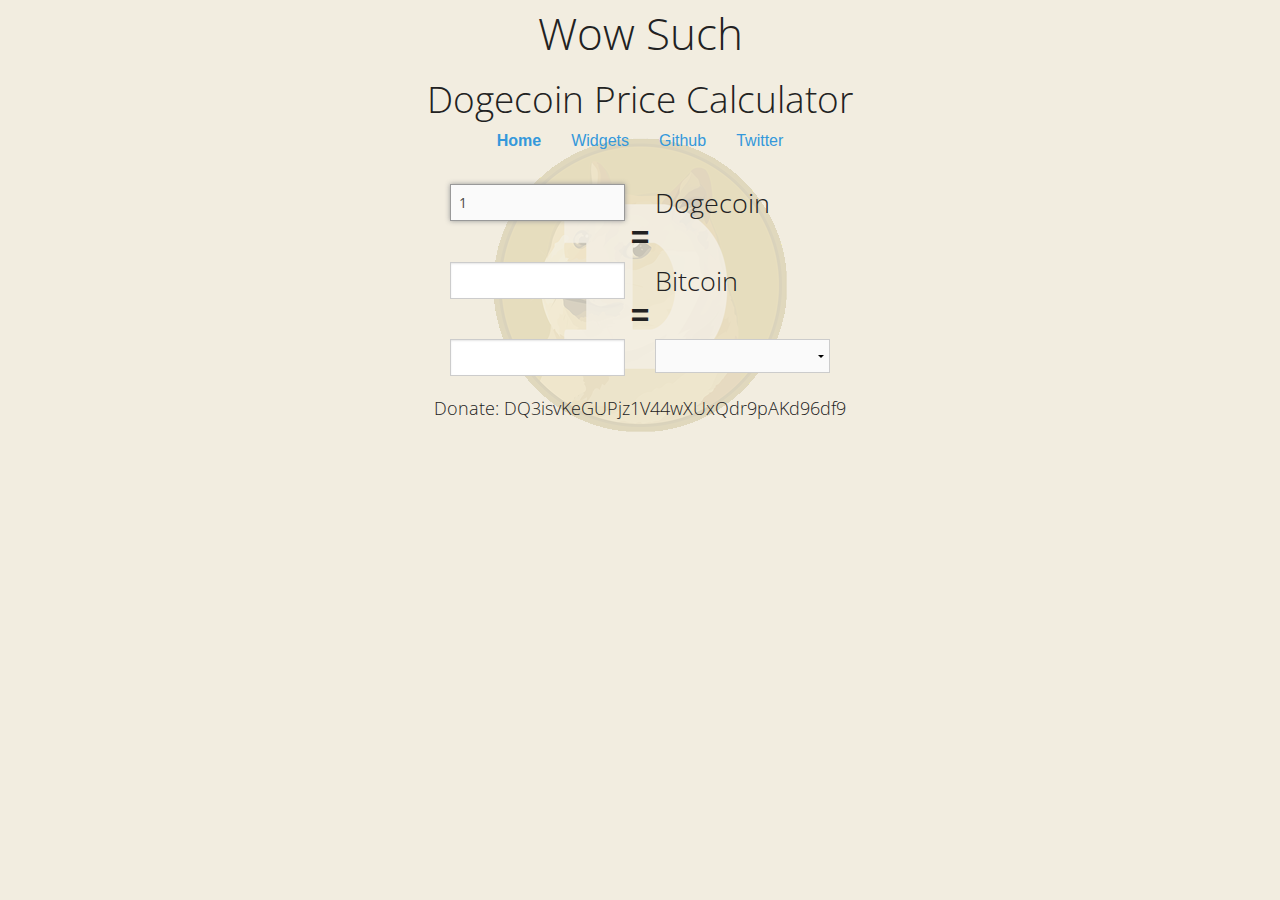
<file: index.html>
<!DOCTYPE html>
<html lang="en" ng-app="wowSuch" ng-controller="dogeController" ng-cloak>

<head>
  <meta charset="utf-8">
  <meta name="viewport" content="width=device-width, initial-scale=1">
  <meta http-equiv="X-UA-Compatible" content="IE=edge">
  <link rel="canonical" href="http://wowsuch.io" />
  <link rel="stylesheet" href="0f222c46.doge.min.css"/>
  <script src="87aed358.doge.min.js"></script>
  <title ng-if="singleDogecoinPriceInBTC" ng-bind="singleDogecoinPriceInBTC + ' - Dogecoin Price Calculator - Wow Such'">Dogecoin Price Calculator - Compare Dogecoin value to Bitcoin and USD - Wow Such</title>
  <meta name="description" content="Live Dogecoin price calculator. Compare Dogecoin value to Bitcoin and USD in real time. Get the Dogecoin exchange rate instantly. DOGE/BTC/USD market.">
</head>

<body>

  <div class="row">
    <div class="so-centered small-12 small-centered columns">
      <h1>Wow Such</h1>
      <h2>Dogecoin Price Calculator</h2>
    </div>
  </div>

  <div class="row">
    <div class="so-centered small-12 columns small-centered">
      <a class="nav-item on" href="http://wowsuch.io">Home</a>
      <a class="nav-item" href="http://wowsuch.io/widgets">Widgets</a>
      <a class="nav-item" href="https://github.com/swirlycheetah/wowsuch" target="_blank">Github</a>
      <a class="nav-item" href="https://twitter.com/swirlycheetah" target="_blank">Twitter</a>
    </div>
  </div>

  <div class="row very-row">

    <div class="small-6 columns">
      <h3><input class="much-input" ng-model="numberOfDogecoinInput" ng-change="amendDogecoinInput(numberOfDogecoinInput)" type="tel" placeholder="DOGE" autofocus /></h3>
    </div>

    <div class="small-6 columns">
      <h3>Dogecoin</h3>
    </div>

  </div>

  <div class="row">
    <div class="so-centered small-2 small-centered columns">
      <p class="equals">=</p>
    </div>
  </div>

  <div class="row">
    <div class="very-value small-6 columns" >
      <h3><input class="much-input" ng-model="numberOfBTCInput" ng-change="amendBTCInput(numberOfBTCInput)" type="tel"/></h3>
    </div>

    <div class="small-6 columns">
      <h3>Bitcoin</h3>
    </div>
  </div>

  <div class="row">
    <div class="so-centered small-2 small-centered columns">
      <p class="equals">=</p>
    </div>
  </div>

  <div class="row">
    <div class="very-value small-6 columns" >
      <h3><input class="much-input" ng-model="numberOfFIATInput" ng-change="amendFIATInput(numberOfFIATInput)" type="tel"/></h3>
    </div>

    <div class="such-left small-4 columns">
      <select class="much-input" ng-model="selectedCurrency" ng-options="currency.name for currency in currencies" ng-change="changeCurrency(selectedCurrency.name)"></select><br>
    </div>
  </div>

  <div class="row">
    <div class="so-centered small-12 small-centered columns">
      <h5>Donate: DQ3isvKeGUPjz1V44wXUxQdr9pAKd96df9</h5>
    </div>
  </div>

</body>

</html>
</file>
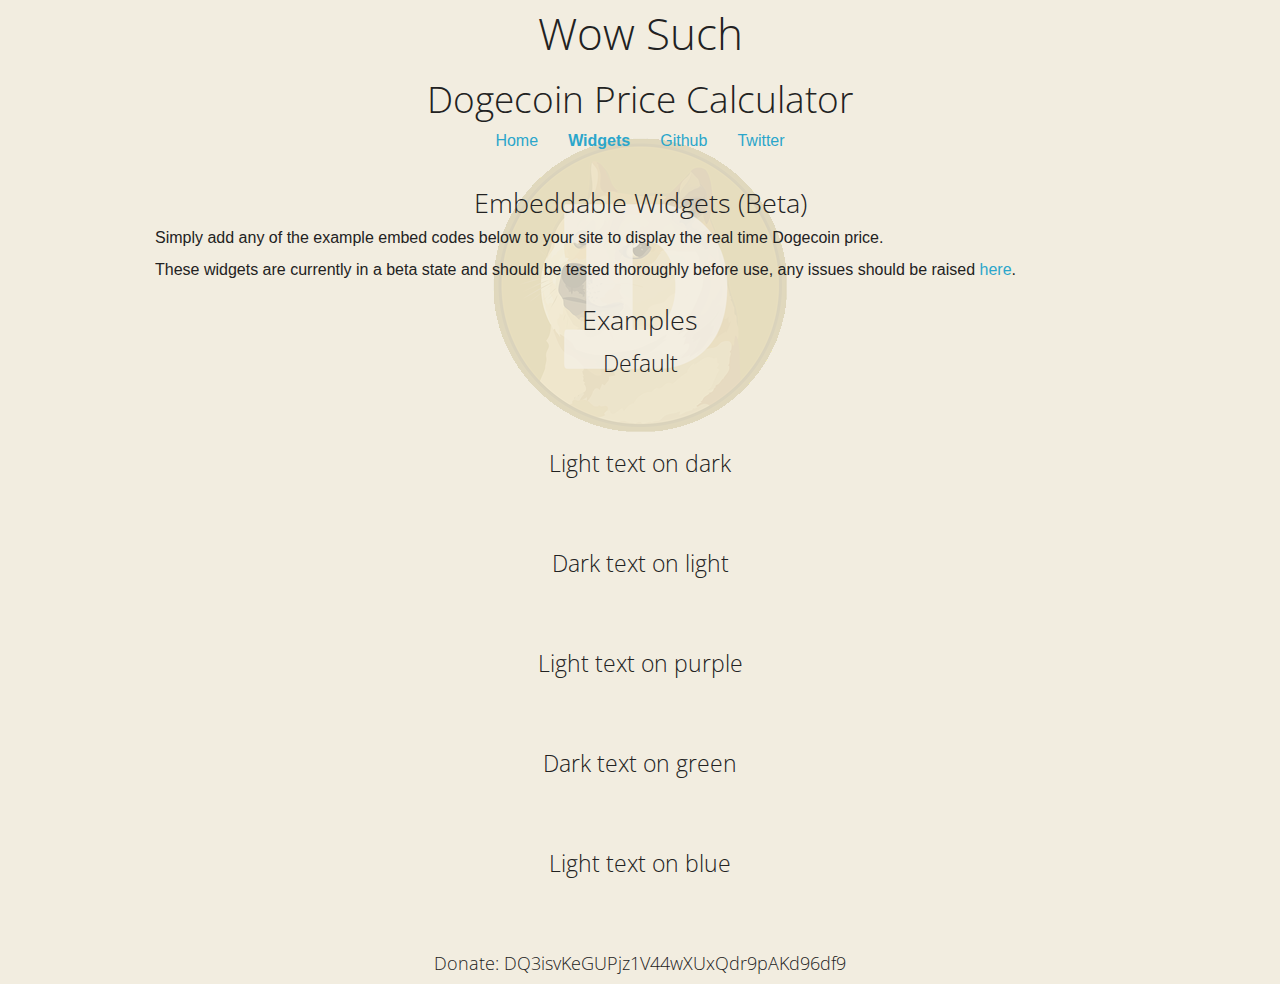
<file: widgets.html>
<!DOCTYPE html>
<html lang="en" ng-app="wowSuch" ng-controller="dogeController" ng-cloak>

<head>
  <meta charset="utf-8">
  <meta name="viewport" content="width=device-width, initial-scale=1">
  <meta http-equiv="X-UA-Compatible" content="IE=edge">
  <link rel="canonical" href="http://wowsuch.io" />
  <!-- build:css doge.min.css -->
  <link rel="stylesheet" href="foundation.min.css" />
  <link rel="stylesheet" href="so.css" />
  <!-- endbuild -->
  <!-- build:js doge.min.js -->
  <script src="angular.min.js"></script>
  <script src="such.js"></script>
  <script src="very.js"></script>
  <!-- endbuild -->
  <title>Widgets - Wow Such - Dogecoin Price Calculator</title>
  <meta name="description" content="Live Dogecoin price calculator. Compare Dogecoin value to Bitcoin and USD in real time. Get the Dogecoin exchange rate instantly. DOGE/BTC/USD market.">
</head>

<body>

  <div class="row">
    <div class="so-centered small-12 small-centered columns">
      <h1>Wow Such</h1>
      <h2>Dogecoin Price Calculator</h2>
    </div>
  </div>

  <div class="row">
    <div class="so-centered small-12 columns small-centered">
      <a class="nav-item" href="http://wowsuch.io">Home</a>
      <a class="nav-item on" href="http://wowsuch.io/widgets">Widgets</a>
      <a class="nav-item" href="https://github.com/swirlycheetah/wowsuch" target="_blank">Github</a>
      <a class="nav-item" href="https://twitter.com/swirlycheetah" target="_blank">Twitter</a>
    </div>
  </div>

  <div class="row very-row">
    <div class="so-centered small-12 small-centered columns">
      <h3>Embeddable Widgets (Beta)</h3>
    </div>
  </div>

  <div class="row">
    <div class="small-12 small-centered columns">
        Simply add any of the example embed codes below to your site to display the real time Dogecoin price.<br/><br/>
        These widgets are currently in a beta state and should be tested thoroughly before use, any issues should be raised
        <a href="https://github.com/swirlycheetah/wowsuch/issues" target="_blank">here</a>.
      </p>
    </div>
  </div>

  <div class="row">

    <div class="so-centered small-12 small-centered columns">
      <h3>Examples</h3>
    </div>

    <div class="so-centered small-12 small-centered columns">
      <h4>Default</h4>
    </div>
    <div class="small-12 small-centered columns">
      <div class="widget-embed">
        <div class="wow-such-widget"></div>
      </div>
    </div>
    <div class="above small-12 columns">
      <script src="https://gist.github.com/swirlycheetah/8342435.js"></script>
    </div>

    <div class="so-centered small-12 small-centered columns">
      <h4>Light text on dark</h4>
    </div>
    <div class="small-12 small-centered columns">
      <div class="widget-embed">
        <div class="wow-such-widget" style="
          background-color:#2c3e50;
          color:#ecf0f1;
        "></div>
      </div>
    </div>
    <div class="above small-12 columns">
      <script src="https://gist.github.com/swirlycheetah/8359692.js"></script>
    </div>

    <div class="so-centered small-12 small-centered columns">
      <h4>Dark text on light</h4>
    </div>
    <div class="small-12 small-centered columns">
      <div class="widget-embed">
        <div class="wow-such-widget" style="
          background-color:#ecf0f1;
        "></div>
      </div>
    </div>
    <div class="above small-12 columns">
      <script src="https://gist.github.com/swirlycheetah/8359711.js"></script>
    </div>

    <div class="so-centered small-12 small-centered columns">
      <h4>Light text on purple</h4>
    </div>
    <div class="small-12 small-centered columns">
      <div class="widget-embed">
        <div class="wow-such-widget" style="
          background-color:#9b59b6;
          color:#eaeaea;
        "></div>
      </div>
    </div>
    <div class="above small-12 columns">
      <script src="https://gist.github.com/swirlycheetah/8342466.js"></script>
    </div>

    <div class="so-centered small-12 small-centered columns">
      <h4>Dark text on green</h4>
    </div>
    <div class="small-12 small-centered columns">
      <div class="widget-embed">
        <div class="wow-such-widget" style="
          background-color:#2ecc71;
        "></div>
      </div>
    </div>
    <div class="above small-12 columns">
      <script src="https://gist.github.com/swirlycheetah/8359738.js"></script>
    </div>

    <div class="so-centered small-12 small-centered columns">
      <h4>Light text on blue</h4>
    </div>
    <div class="small-12 small-centered columns">
      <div class="widget-embed">
        <div class="wow-such-widget" style="
          background-color:#2980b9;
          color:#eaeaea;
        "></div>
      </div>
    </div>
    <div class="above small-12 columns">
      <script src="https://gist.github.com/swirlycheetah/8359762.js"></script>
    </div>

  </div>

  <div class="row">
    <div class="so-centered small-12 small-centered columns">
      <h5>Donate: DQ3isvKeGUPjz1V44wXUxQdr9pAKd96df9</h5>
    </div>
  </div>

  <script type="text/javascript" src="http://wowsuch.io/widget/wow-such-widget.js"></script>

</body>

</html>
</file>
<file: so.css>
[ng\:cloak], [ng-cloak], .ng-cloak {
  display: none;
}
body {
  background: #F2EDE0;
  color:#222222;
  background-image: url([data-uri]);
  background-repeat: no-repeat;
  background-position-x:50%;
  background-position-y:135px;
}
.very-row {
  margin-top: 2em;
}
input.much-input {
  width:66%;
  min-width:95px;
  max-width:175px;
  float:right;
}
select.much-input {
  width:66%;
  min-width:70px;
  max-width:175px;
  margin-top:3px;
}
.nav-item {
  margin: 0 .8em 0 .8em;
}
.so-centered {
  text-align: center;
}
.such-left {
  float:left!important;
}
.very-value, .so-tweets {
  text-align: right;
}
.on {
  font-weight:bold;
}
.equals {
  font-size:2em;
  font-weight:700;
  line-height:.05;
}
.widget-embed {
  width:300px;
  position:relative;
  margin-left:auto;
  margin-right:auto;
  height:50px;
  margin-bottom:10px;
}
.above {
  z-index:1;
}
.gist .gist-file .gist-data {
  border-bottom:0px;
}
.such-fade {
  -webkit-animation: fadein 1s;
  animation: fadein 1s;
}
@-webkit-keyframes fadein {
  from {
    opacity: 0;
  }
  to {
    opacity: 1;
  }
}
@keyframes fadein {
  from {
    opacity: 0;
  }
  to {
    opacity: 1;
  }
}
</file>
<file: 0f222c46.doge.min.css>
@import url(//fonts.googleapis.com/css?family=Open+Sans:300italic,400italic,700italic,400,300,700);meta.foundation-mq-small{font-family:"/only screen and (max-width: 40em)/";width:0}meta.foundation-mq-medium{font-family:"/only screen and (min-width:40.063em) and (max-width:64em)/";width:40.063em}meta.foundation-mq-large{font-family:"/only screen and (min-width:64.063em)/";width:64.063em}meta.foundation-mq-xlarge{font-family:"/only screen and (min-width:90.063em)/";width:90.063em}meta.foundation-mq-xxlarge{font-family:"/only screen and (min-width:120.063em)/";width:120.063em}*,:after,:before{-moz-box-sizing:border-box;-webkit-box-sizing:border-box;box-sizing:border-box}body,html{font-size:100%}body{padding:0;margin:0;font-family:"Helvetica Neue",Helvetica,Helvetica,Arial,sans-serif;font-weight:400;font-style:normal;line-height:1;position:relative;cursor:default}a:hover{cursor:pointer}embed,img,object{max-width:100%;height:auto}embed,object{height:100%}img{-ms-interpolation-mode:bicubic}#map_canvas embed,#map_canvas img,#map_canvas object,.map_canvas embed,.map_canvas img,.map_canvas object{max-width:none!important}.left{float:left!important}.right{float:right!important}.clearfix{*zoom:1}.clearfix:after,.clearfix:before{content:" ";display:table}.clearfix:after{clear:both}.text-left{text-align:left!important}.text-right{text-align:right!important}.text-center{text-align:center!important}.text-justify{text-align:justify!important}.hide{display:none}.antialiased{-webkit-font-smoothing:antialiased}img{display:inline-block;vertical-align:middle}textarea{min-height:50px}select{width:100%}.row{width:100%;margin-left:auto;margin-right:auto;margin-top:0;margin-bottom:0;max-width:62.5em;*zoom:1}.row:after,.row:before{content:" ";display:table}.row:after{clear:both}.row.collapse>.column,.row.collapse>.columns{position:relative;padding-left:0;padding-right:0;float:left}.row.collapse .row{margin-left:0;margin-right:0}.row .row{width:auto;margin-left:-.9375em;margin-right:-.9375em;margin-top:0;margin-bottom:0;max-width:none;*zoom:1}.row .row:after,.row .row:before{content:" ";display:table}.row .row:after{clear:both}.row .row.collapse{width:auto;margin:0;max-width:none;*zoom:1}.row .row.collapse:after,.row .row.collapse:before{content:" ";display:table}.row .row.collapse:after{clear:both}.column,.columns{position:relative;padding-left:.9375em;padding-right:.9375em;width:100%;float:left}@media only screen{.small-push-1{position:relative;left:8.33333%;right:auto}.small-pull-1{position:relative;right:8.33333%;left:auto}.small-push-2{position:relative;left:16.66667%;right:auto}.small-pull-2{position:relative;right:16.66667%;left:auto}.small-push-3{position:relative;left:25%;right:auto}.small-pull-3{position:relative;right:25%;left:auto}.small-push-4{position:relative;left:33.33333%;right:auto}.small-pull-4{position:relative;right:33.33333%;left:auto}.small-push-5{position:relative;left:41.66667%;right:auto}.small-pull-5{position:relative;right:41.66667%;left:auto}.small-push-6{position:relative;left:50%;right:auto}.small-pull-6{position:relative;right:50%;left:auto}.small-push-7{position:relative;left:58.33333%;right:auto}.small-pull-7{position:relative;right:58.33333%;left:auto}.small-push-8{position:relative;left:66.66667%;right:auto}.small-pull-8{position:relative;right:66.66667%;left:auto}.small-push-9{position:relative;left:75%;right:auto}.small-pull-9{position:relative;right:75%;left:auto}.small-push-10{position:relative;left:83.33333%;right:auto}.small-pull-10{position:relative;right:83.33333%;left:auto}.small-push-11{position:relative;left:91.66667%;right:auto}.small-pull-11{position:relative;right:91.66667%;left:auto}.column,.columns{position:relative;padding-left:.9375em;padding-right:.9375em;float:left}.small-1{position:relative;width:8.33333%}.small-2{position:relative;width:16.66667%}.small-3{position:relative;width:25%}.small-4{position:relative;width:33.33333%}.small-5{position:relative;width:41.66667%}.small-6{position:relative;width:50%}.small-7{position:relative;width:58.33333%}.small-8{position:relative;width:66.66667%}.small-9{position:relative;width:75%}.small-10{position:relative;width:83.33333%}.small-11{position:relative;width:91.66667%}.small-12{position:relative;width:100%}.small-offset-0{position:relative;margin-left:0}.small-offset-1{position:relative;margin-left:8.33333%}.small-offset-2{position:relative;margin-left:16.66667%}.small-offset-3{position:relative;margin-left:25%}.small-offset-4{position:relative;margin-left:33.33333%}.small-offset-5{position:relative;margin-left:41.66667%}.small-offset-6{position:relative;margin-left:50%}.small-offset-7{position:relative;margin-left:58.33333%}.small-offset-8{position:relative;margin-left:66.66667%}.small-offset-9{position:relative;margin-left:75%}.small-offset-10{position:relative;margin-left:83.33333%}[class*=column]+[class*=column]:last-child{float:right}[class*=column]+[class*=column].end{float:left}.column.small-centered,.columns.small-centered{position:relative;margin-left:auto;margin-right:auto;float:none!important}.column.small-uncentered,.columns.small-uncentered{margin-left:0;margin-right:0;float:left!important}.column.small-uncentered.opposite,.columns.small-uncentered.opposite{float:right!important}}@media only screen and (min-width:40.063em){.medium-push-1{position:relative;left:8.33333%;right:auto}.medium-pull-1{position:relative;right:8.33333%;left:auto}.medium-push-2{position:relative;left:16.66667%;right:auto}.medium-pull-2{position:relative;right:16.66667%;left:auto}.medium-push-3{position:relative;left:25%;right:auto}.medium-pull-3{position:relative;right:25%;left:auto}.medium-push-4{position:relative;left:33.33333%;right:auto}.medium-pull-4{position:relative;right:33.33333%;left:auto}.medium-push-5{position:relative;left:41.66667%;right:auto}.medium-pull-5{position:relative;right:41.66667%;left:auto}.medium-push-6{position:relative;left:50%;right:auto}.medium-pull-6{position:relative;right:50%;left:auto}.medium-push-7{position:relative;left:58.33333%;right:auto}.medium-pull-7{position:relative;right:58.33333%;left:auto}.medium-push-8{position:relative;left:66.66667%;right:auto}.medium-pull-8{position:relative;right:66.66667%;left:auto}.medium-push-9{position:relative;left:75%;right:auto}.medium-pull-9{position:relative;right:75%;left:auto}.medium-push-10{position:relative;left:83.33333%;right:auto}.medium-pull-10{position:relative;right:83.33333%;left:auto}.medium-push-11{position:relative;left:91.66667%;right:auto}.medium-pull-11{position:relative;right:91.66667%;left:auto}.column,.columns{position:relative;padding-left:.9375em;padding-right:.9375em;float:left}.medium-1{position:relative;width:8.33333%}.medium-2{position:relative;width:16.66667%}.medium-3{position:relative;width:25%}.medium-4{position:relative;width:33.33333%}.medium-5{position:relative;width:41.66667%}.medium-6{position:relative;width:50%}.medium-7{position:relative;width:58.33333%}.medium-8{position:relative;width:66.66667%}.medium-9{position:relative;width:75%}.medium-10{position:relative;width:83.33333%}.medium-11{position:relative;width:91.66667%}.medium-12{position:relative;width:100%}.medium-offset-0{position:relative;margin-left:0}.medium-offset-1{position:relative;margin-left:8.33333%}.medium-offset-2{position:relative;margin-left:16.66667%}.medium-offset-3{position:relative;margin-left:25%}.medium-offset-4{position:relative;margin-left:33.33333%}.medium-offset-5{position:relative;margin-left:41.66667%}.medium-offset-6{position:relative;margin-left:50%}.medium-offset-7{position:relative;margin-left:58.33333%}.medium-offset-8{position:relative;margin-left:66.66667%}.medium-offset-9{position:relative;margin-left:75%}.medium-offset-10{position:relative;margin-left:83.33333%}[class*=column]+[class*=column]:last-child{float:right}[class*=column]+[class*=column].end{float:left}.column.medium-centered,.columns.medium-centered{position:relative;margin-left:auto;margin-right:auto;float:none!important}.column.medium-uncentered,.columns.medium-uncentered{margin-left:0;margin-right:0;float:left!important}.column.medium-uncentered.opposite,.columns.medium-uncentered.opposite{float:right!important}.push-1{position:relative;left:8.33333%;right:auto}.pull-1{position:relative;right:8.33333%;left:auto}.push-2{position:relative;left:16.66667%;right:auto}.pull-2{position:relative;right:16.66667%;left:auto}.push-3{position:relative;left:25%;right:auto}.pull-3{position:relative;right:25%;left:auto}.push-4{position:relative;left:33.33333%;right:auto}.pull-4{position:relative;right:33.33333%;left:auto}.push-5{position:relative;left:41.66667%;right:auto}.pull-5{position:relative;right:41.66667%;left:auto}.push-6{position:relative;left:50%;right:auto}.pull-6{position:relative;right:50%;left:auto}.push-7{position:relative;left:58.33333%;right:auto}.pull-7{position:relative;right:58.33333%;left:auto}.push-8{position:relative;left:66.66667%;right:auto}.pull-8{position:relative;right:66.66667%;left:auto}.push-9{position:relative;left:75%;right:auto}.pull-9{position:relative;right:75%;left:auto}.push-10{position:relative;left:83.33333%;right:auto}.pull-10{position:relative;right:83.33333%;left:auto}.push-11{position:relative;left:91.66667%;right:auto}.pull-11{position:relative;right:91.66667%;left:auto}}@media only screen and (min-width:64.063em){.large-push-1{position:relative;left:8.33333%;right:auto}.large-pull-1{position:relative;right:8.33333%;left:auto}.large-push-2{position:relative;left:16.66667%;right:auto}.large-pull-2{position:relative;right:16.66667%;left:auto}.large-push-3{position:relative;left:25%;right:auto}.large-pull-3{position:relative;right:25%;left:auto}.large-push-4{position:relative;left:33.33333%;right:auto}.large-pull-4{position:relative;right:33.33333%;left:auto}.large-push-5{position:relative;left:41.66667%;right:auto}.large-pull-5{position:relative;right:41.66667%;left:auto}.large-push-6{position:relative;left:50%;right:auto}.large-pull-6{position:relative;right:50%;left:auto}.large-push-7{position:relative;left:58.33333%;right:auto}.large-pull-7{position:relative;right:58.33333%;left:auto}.large-push-8{position:relative;left:66.66667%;right:auto}.large-pull-8{position:relative;right:66.66667%;left:auto}.large-push-9{position:relative;left:75%;right:auto}.large-pull-9{position:relative;right:75%;left:auto}.large-push-10{position:relative;left:83.33333%;right:auto}.large-pull-10{position:relative;right:83.33333%;left:auto}.large-push-11{position:relative;left:91.66667%;right:auto}.large-pull-11{position:relative;right:91.66667%;left:auto}.column,.columns{position:relative;padding-left:.9375em;padding-right:.9375em;float:left}.large-1{position:relative;width:8.33333%}.large-2{position:relative;width:16.66667%}.large-3{position:relative;width:25%}.large-4{position:relative;width:33.33333%}.large-5{position:relative;width:41.66667%}.large-6{position:relative;width:50%}.large-7{position:relative;width:58.33333%}.large-8{position:relative;width:66.66667%}.large-9{position:relative;width:75%}.large-10{position:relative;width:83.33333%}.large-11{position:relative;width:91.66667%}.large-12{position:relative;width:100%}.large-offset-0{position:relative;margin-left:0}.large-offset-1{position:relative;margin-left:8.33333%}.large-offset-2{position:relative;margin-left:16.66667%}.large-offset-3{position:relative;margin-left:25%}.large-offset-4{position:relative;margin-left:33.33333%}.large-offset-5{position:relative;margin-left:41.66667%}.large-offset-6{position:relative;margin-left:50%}.large-offset-7{position:relative;margin-left:58.33333%}.large-offset-8{position:relative;margin-left:66.66667%}.large-offset-9{position:relative;margin-left:75%}.large-offset-10{position:relative;margin-left:83.33333%}[class*=column]+[class*=column]:last-child{float:right}[class*=column]+[class*=column].end{float:left}.column.large-centered,.columns.large-centered{position:relative;margin-left:auto;margin-right:auto;float:none!important}.column.large-uncentered,.columns.large-uncentered{margin-left:0;margin-right:0;float:left!important}.column.large-uncentered.opposite,.columns.large-uncentered.opposite{float:right!important}}@media only screen and (min-width:90.063em){.xlarge-push-1{position:relative;left:8.33333%;right:auto}.xlarge-pull-1{position:relative;right:8.33333%;left:auto}.xlarge-push-2{position:relative;left:16.66667%;right:auto}.xlarge-pull-2{position:relative;right:16.66667%;left:auto}.xlarge-push-3{position:relative;left:25%;right:auto}.xlarge-pull-3{position:relative;right:25%;left:auto}.xlarge-push-4{position:relative;left:33.33333%;right:auto}.xlarge-pull-4{position:relative;right:33.33333%;left:auto}.xlarge-push-5{position:relative;left:41.66667%;right:auto}.xlarge-pull-5{position:relative;right:41.66667%;left:auto}.xlarge-push-6{position:relative;left:50%;right:auto}.xlarge-pull-6{position:relative;right:50%;left:auto}.xlarge-push-7{position:relative;left:58.33333%;right:auto}.xlarge-pull-7{position:relative;right:58.33333%;left:auto}.xlarge-push-8{position:relative;left:66.66667%;right:auto}.xlarge-pull-8{position:relative;right:66.66667%;left:auto}.xlarge-push-9{position:relative;left:75%;right:auto}.xlarge-pull-9{position:relative;right:75%;left:auto}.xlarge-push-10{position:relative;left:83.33333%;right:auto}.xlarge-pull-10{position:relative;right:83.33333%;left:auto}.xlarge-push-11{position:relative;left:91.66667%;right:auto}.xlarge-pull-11{position:relative;right:91.66667%;left:auto}.column,.columns{position:relative;padding-left:.9375em;padding-right:.9375em;float:left}.xlarge-1{position:relative;width:8.33333%}.xlarge-2{position:relative;width:16.66667%}.xlarge-3{position:relative;width:25%}.xlarge-4{position:relative;width:33.33333%}.xlarge-5{position:relative;width:41.66667%}.xlarge-6{position:relative;width:50%}.xlarge-7{position:relative;width:58.33333%}.xlarge-8{position:relative;width:66.66667%}.xlarge-9{position:relative;width:75%}.xlarge-10{position:relative;width:83.33333%}.xlarge-11{position:relative;width:91.66667%}.xlarge-12{position:relative;width:100%}.xlarge-offset-0{position:relative;margin-left:0}.xlarge-offset-1{position:relative;margin-left:8.33333%}.xlarge-offset-2{position:relative;margin-left:16.66667%}.xlarge-offset-3{position:relative;margin-left:25%}.xlarge-offset-4{position:relative;margin-left:33.33333%}.xlarge-offset-5{position:relative;margin-left:41.66667%}.xlarge-offset-6{position:relative;margin-left:50%}.xlarge-offset-7{position:relative;margin-left:58.33333%}.xlarge-offset-8{position:relative;margin-left:66.66667%}.xlarge-offset-9{position:relative;margin-left:75%}.xlarge-offset-10{position:relative;margin-left:83.33333%}[class*=column]+[class*=column]:last-child{float:right}[class*=column]+[class*=column].end{float:left}.column.xlarge-centered,.columns.xlarge-centered{position:relative;margin-left:auto;margin-right:auto;float:none!important}.column.xlarge-uncentered,.columns.xlarge-uncentered{margin-left:0;margin-right:0;float:left!important}.column.xlarge-uncentered.opposite,.columns.xlarge-uncentered.opposite{float:right!important}}@media only screen and (min-width:120.063em){.xxlarge-push-1{position:relative;left:8.33333%;right:auto}.xxlarge-pull-1{position:relative;right:8.33333%;left:auto}.xxlarge-push-2{position:relative;left:16.66667%;right:auto}.xxlarge-pull-2{position:relative;right:16.66667%;left:auto}.xxlarge-push-3{position:relative;left:25%;right:auto}.xxlarge-pull-3{position:relative;right:25%;left:auto}.xxlarge-push-4{position:relative;left:33.33333%;right:auto}.xxlarge-pull-4{position:relative;right:33.33333%;left:auto}.xxlarge-push-5{position:relative;left:41.66667%;right:auto}.xxlarge-pull-5{position:relative;right:41.66667%;left:auto}.xxlarge-push-6{position:relative;left:50%;right:auto}.xxlarge-pull-6{position:relative;right:50%;left:auto}.xxlarge-push-7{position:relative;left:58.33333%;right:auto}.xxlarge-pull-7{position:relative;right:58.33333%;left:auto}.xxlarge-push-8{position:relative;left:66.66667%;right:auto}.xxlarge-pull-8{position:relative;right:66.66667%;left:auto}.xxlarge-push-9{position:relative;left:75%;right:auto}.xxlarge-pull-9{position:relative;right:75%;left:auto}.xxlarge-push-10{position:relative;left:83.33333%;right:auto}.xxlarge-pull-10{position:relative;right:83.33333%;left:auto}.xxlarge-push-11{position:relative;left:91.66667%;right:auto}.xxlarge-pull-11{position:relative;right:91.66667%;left:auto}.column,.columns{position:relative;padding-left:.9375em;padding-right:.9375em;float:left}.xxlarge-1{position:relative;width:8.33333%}.xxlarge-2{position:relative;width:16.66667%}.xxlarge-3{position:relative;width:25%}.xxlarge-4{position:relative;width:33.33333%}.xxlarge-5{position:relative;width:41.66667%}.xxlarge-6{position:relative;width:50%}.xxlarge-7{position:relative;width:58.33333%}.xxlarge-8{position:relative;width:66.66667%}.xxlarge-9{position:relative;width:75%}.xxlarge-10{position:relative;width:83.33333%}.xxlarge-11{position:relative;width:91.66667%}.xxlarge-12{position:relative;width:100%}.xxlarge-offset-0{position:relative;margin-left:0}.xxlarge-offset-1{position:relative;margin-left:8.33333%}.xxlarge-offset-2{position:relative;margin-left:16.66667%}.xxlarge-offset-3{position:relative;margin-left:25%}.xxlarge-offset-4{position:relative;margin-left:33.33333%}.xxlarge-offset-5{position:relative;margin-left:41.66667%}.xxlarge-offset-6{position:relative;margin-left:50%}.xxlarge-offset-7{position:relative;margin-left:58.33333%}.xxlarge-offset-8{position:relative;margin-left:66.66667%}.xxlarge-offset-9{position:relative;margin-left:75%}.xxlarge-offset-10{position:relative;margin-left:83.33333%}[class*=column]+[class*=column]:last-child{float:right}[class*=column]+[class*=column].end{float:left}.column.xxlarge-centered,.columns.xxlarge-centered{position:relative;margin-left:auto;margin-right:auto;float:none!important}.column.xxlarge-uncentered,.columns.xxlarge-uncentered{margin-left:0;margin-right:0;float:left!important}.column.xxlarge-uncentered.opposite,.columns.xxlarge-uncentered.opposite{float:right!important}}p.lead{font-size:1.21875rem;line-height:1.6}.subheader{line-height:1.4;color:#6f6f6f;font-weight:300;margin-top:.2rem;margin-bottom:.5rem}blockquote,dd,div,dl,dt,form,h1,h2,h3,h4,h5,h6,li,ol,p,pre,td,th,ul{margin:0;padding:0;direction:ltr}a{color:#3498db;text-decoration:none;line-height:inherit}a:focus,a:hover{color:#258cd1}a img{border:0}p{font-family:inherit;font-weight:400;font-size:1rem;line-height:1.6;margin-bottom:1.25rem;text-rendering:optimizeLegibility}p aside{font-size:.875rem;line-height:1.35;font-style:italic}h1,h2,h3,h4,h5,h6{font-family:"Open Sans","Helvetica Neue",Helvetica,Helvetica,Arial,sans-serif;font-weight:300;font-style:normal;color:#222;text-rendering:optimizeLegibility;margin-top:.2rem;margin-bottom:.5rem;line-height:1.4}h1 small,h2 small,h3 small,h4 small,h5 small,h6 small{font-size:60%;color:#6f6f6f;line-height:0}h1{font-size:2.125rem}h2{font-size:1.6875rem}h3{font-size:1.375rem}h4,h5{font-size:1.125rem}h6{font-size:1rem}hr{border:solid #ddd;border-width:1px 0 0;clear:both;margin:1.25rem 0 1.1875rem;height:0}em,i{font-style:italic;line-height:inherit}b,strong{font-weight:700;line-height:inherit}small{font-size:60%;line-height:inherit}code{font-family:Consolas,"Liberation Mono",Courier,monospace;font-weight:700;color:#7f0a0c}dl,ol,ul{font-size:1rem;line-height:1.6;margin-bottom:1.25rem;list-style-position:outside;font-family:inherit}ul{margin-left:1.1rem}ul.no-bullet{margin-left:0}ul.no-bullet li ol,ul.no-bullet li ul{margin-left:1.25rem;margin-bottom:0;list-style:none}ul li ol,ul li ul{margin-left:1.25rem;margin-bottom:0;font-size:1rem}ul.circle li ul,ul.disc li ul,ul.square li ul{list-style:inherit}ul.square{list-style-type:square;margin-left:1.1rem}ul.circle{list-style-type:circle;margin-left:1.1rem}ul.disc{list-style-type:disc;margin-left:1.1rem}ul.no-bullet{list-style:none}ol{margin-left:1.4rem}ol li ol,ol li ul{margin-left:1.25rem;margin-bottom:0}dl dt{margin-bottom:.3rem;font-weight:700}dl dd{margin-bottom:.75rem}abbr,acronym{text-transform:uppercase;font-size:90%;color:#222;border-bottom:1px dotted #ddd;cursor:help}abbr{text-transform:none}blockquote{margin:0 0 1.25rem;padding:.5625rem 1.25rem 0 1.1875rem;border-left:1px solid #ddd}blockquote cite{display:block;font-size:.8125rem;color:#555}blockquote cite:before{content:"\2014 \0020"}blockquote cite a,blockquote cite a:visited{color:#555}blockquote,blockquote p{line-height:1.6;color:#6f6f6f}.vcard{display:inline-block;margin:0 0 1.25rem;border:1px solid #ddd;padding:.625rem .75rem}.vcard li{margin:0;display:block}.vcard .fn{font-weight:700;font-size:.9375rem}.vevent .summary{font-weight:700}.vevent abbr{cursor:default;text-decoration:none;font-weight:700;border:0;padding:0 .0625rem}@media only screen and (min-width:40.063em){h1,h2,h3,h4,h5,h6{line-height:1.4}h1{font-size:2.75rem}h2{font-size:2.3125rem}h3{font-size:1.6875rem}h4{font-size:1.4375rem}}.print-only{display:none!important}@media print{*{background:transparent!important;color:#000!important;box-shadow:none!important;text-shadow:none!important}a,a:visited{text-decoration:underline}a[href]:after{content:" (" attr(href) ")"}abbr[title]:after{content:" (" attr(title) ")"}.ir a:after,a[href^="javascript:"]:after,a[href^="#"]:after{content:""}blockquote,pre{border:1px solid #999;page-break-inside:avoid}thead{display:table-header-group}img,tr{page-break-inside:avoid}img{max-width:100%!important}h2,h3,p{orphans:3;widows:3}h2,h3{page-break-after:avoid}.hide-on-print{display:none!important}.print-only{display:block!important}.hide-for-print{display:none!important}.show-for-print{display:inherit!important}}.button,button{cursor:pointer;font-family:"Helvetica Neue",Helvetica,Helvetica,Arial,sans-serif;line-height:normal;margin:0 0 1.25rem;position:relative;text-decoration:none;text-align:center;display:inline-block;padding-right:2rem;padding-left:2rem;font-size:1rem;background-color:#3498db;color:#fff;-webkit-transition:background-color 300ms ease-out;-moz-transition:background-color 300ms ease-out;transition:background-color 300ms ease-out;padding-top:1.0625rem;padding-bottom:1rem;-webkit-appearance:none;border:0;font-weight:400!important}.button:focus,.button:hover,button:focus,button:hover{background-color:#258cd1;color:#fff}.button.secondary,button.secondary{background-color:#e9e9e9;border-color:#dcdcdc;color:#333}.button.secondary:focus,.button.secondary:hover,button.secondary:focus,button.secondary:hover{background-color:#dcdcdc;color:#333}.button.success,button.success{background-color:#5da423;border-color:#518f1f;color:#fff}.button.success:focus,.button.success:hover,button.success:focus,button.success:hover{background-color:#518f1f;color:#fff}.button.alert,button.alert{background-color:#c60f13;border-color:#ae0d11;color:#fff}.button.alert:focus,.button.alert:hover,button.alert:focus,button.alert:hover{background-color:#ae0d11;color:#fff}.button.large,button.large{padding-top:1.125rem;padding-right:2.25rem;padding-bottom:1.1875rem;padding-left:2.25rem;font-size:1.25rem}.button.small,button.small{padding-top:.875rem;padding-right:1.75rem;padding-bottom:.9375rem;padding-left:1.75rem;font-size:.8125rem}.button.tiny,button.tiny{padding-top:.625rem;padding-right:1.25rem;padding-bottom:.6875rem;padding-left:1.25rem;font-size:.6875rem}.button.expand,button.expand{padding-right:0;padding-left:0;width:100%}.button.left-align,button.left-align{text-align:left;text-indent:.75rem}.button.right-align,button.right-align{text-align:right;padding-right:.75rem}.button.radius,button.radius{-webkit-border-radius:3px;border-radius:3px}.button.round,button.round{-webkit-border-radius:1000px;border-radius:1000px}.button.disabled,.button[disabled],button.disabled,button[disabled]{background-color:#3498db;border-color:#258cd1;color:#fff;cursor:default;opacity:.7;-webkit-box-shadow:none;box-shadow:none}.button.disabled:focus,.button.disabled:hover,.button[disabled]:focus,.button[disabled]:hover,button.disabled:focus,button.disabled:hover,button[disabled]:focus,button[disabled]:hover{color:#fff;background-color:#3498db}.button.disabled.secondary,.button[disabled].secondary,button.disabled.secondary,button[disabled].secondary{background-color:#e9e9e9;border-color:#dcdcdc;color:#333;cursor:default;opacity:.7;-webkit-box-shadow:none;box-shadow:none}.button.disabled.secondary:focus,.button.disabled.secondary:hover,.button[disabled].secondary:focus,.button[disabled].secondary:hover,button.disabled.secondary:focus,button.disabled.secondary:hover,button[disabled].secondary:focus,button[disabled].secondary:hover{color:#333;background-color:#e9e9e9}.button.disabled.success,.button[disabled].success,button.disabled.success,button[disabled].success{background-color:#5da423;border-color:#518f1f;color:#fff;cursor:default;opacity:.7;-webkit-box-shadow:none;box-shadow:none}.button.disabled.success:focus,.button.disabled.success:hover,.button[disabled].success:focus,.button[disabled].success:hover,button.disabled.success:focus,button.disabled.success:hover,button[disabled].success:focus,button[disabled].success:hover{color:#fff;background-color:#5da423}.button.disabled.alert,.button[disabled].alert,button.disabled.alert,button[disabled].alert{background-color:#c60f13;border-color:#ae0d11;color:#fff;cursor:default;opacity:.7;-webkit-box-shadow:none;box-shadow:none}.button.disabled.alert:focus,.button.disabled.alert:hover,.button[disabled].alert:focus,.button[disabled].alert:hover,button.disabled.alert:focus,button.disabled.alert:hover,button[disabled].alert:focus,button[disabled].alert:hover{color:#fff;background-color:#c60f13}@media only screen and (min-width:40.063em){.button,button{display:inline-block}}form{margin:0 0 1rem}form .row .row{margin:0 -.5rem}form .row .row .column,form .row .row .columns{padding:0 .5rem}form .row .row.collapse{margin:0}form .row .row.collapse .column,form .row .row.collapse .columns{padding:0}form .row .row.collapse input{-moz-border-radius-bottomright:0;-moz-border-radius-topright:0;-webkit-border-bottom-right-radius:0;-webkit-border-top-right-radius:0}form .row input.column,form .row input.columns,form .row textarea.column,form .row textarea.columns{padding-left:.5rem}label{font-size:.875rem;color:#4d4d4d;cursor:pointer;display:block;font-weight:400;margin-bottom:.5rem}label.right{float:none;text-align:right}label.inline{margin:0 0 1rem;padding:.625rem 0}label small{text-transform:capitalize;color:#666}select{-webkit-appearance:none!important;background:#fafafa url("data:image/svg+xml;base64, [base64]") no-repeat;background-position-x:97%;background-position-y:center;border:1px solid #ccc;padding:.5rem;font-size:.875rem;-webkit-border-radius:0;border-radius:0}select.radius{-webkit-border-radius:3px;border-radius:3px}select:hover{background:#f2f2f2 url("data:image/svg+xml;base64, [base64]") no-repeat;background-position-x:97%;background-position-y:center;border-color:#999}@-moz-document url-prefix(){select{background:#fafafa}select:hover{background:#f2f2f2}}.postfix,.prefix{display:block;position:relative;z-index:2;text-align:center;width:100%;padding-top:0;padding-bottom:0;border-style:solid;border-width:1px;overflow:hidden;font-size:.875rem;height:2.3125rem;line-height:2.3125rem}.postfix.button,.prefix.button{padding-left:0;padding-right:0;padding-top:0;padding-bottom:0;text-align:center;line-height:2.125rem;border:0}.prefix.button.radius{-webkit-border-radius:0;border-radius:0;-moz-border-radius-bottomleft:3px;-moz-border-radius-topleft:3px;-webkit-border-bottom-left-radius:3px;-webkit-border-top-left-radius:3px;border-bottom-left-radius:3px;border-top-left-radius:3px}.postfix.button.radius{-webkit-border-radius:0;border-radius:0;-moz-border-radius-topright:3px;-moz-border-radius-bottomright:3px;-webkit-border-top-right-radius:3px;-webkit-border-bottom-right-radius:3px;border-top-right-radius:3px;border-bottom-right-radius:3px}.prefix.button.round{-webkit-border-radius:0;border-radius:0;-moz-border-radius-bottomleft:1000px;-moz-border-radius-topleft:1000px;-webkit-border-bottom-left-radius:1000px;-webkit-border-top-left-radius:1000px;border-bottom-left-radius:1000px;border-top-left-radius:1000px}.postfix.button.round{-webkit-border-radius:0;border-radius:0;-moz-border-radius-topright:1000px;-moz-border-radius-bottomright:1000px;-webkit-border-top-right-radius:1000px;-webkit-border-bottom-right-radius:1000px;border-top-right-radius:1000px;border-bottom-right-radius:1000px}label.prefix,span.prefix{background:#f2f2f2;border-color:#d9d9d9;border-right:0;color:#333}label.prefix.radius,span.prefix.radius{-webkit-border-radius:0;border-radius:0;-moz-border-radius-bottomleft:3px;-moz-border-radius-topleft:3px;-webkit-border-bottom-left-radius:3px;-webkit-border-top-left-radius:3px;border-bottom-left-radius:3px;border-top-left-radius:3px}label.postfix,span.postfix{background:#f2f2f2;border-color:#ccc;border-left:0;color:#333}label.postfix.radius,span.postfix.radius{-webkit-border-radius:0;border-radius:0;-moz-border-radius-topright:3px;-moz-border-radius-bottomright:3px;-webkit-border-top-right-radius:3px;-webkit-border-bottom-right-radius:3px;border-top-right-radius:3px;border-bottom-right-radius:3px}.input-group.radius>:first-child,.input-group.radius>:first-child *{-moz-border-radius-bottomleft:3px;-moz-border-radius-topleft:3px;-webkit-border-bottom-left-radius:3px;-webkit-border-top-left-radius:3px;border-bottom-left-radius:3px;border-top-left-radius:3px}.input-group.radius>:last-child,.input-group.radius>:last-child *{-moz-border-radius-topright:3px;-moz-border-radius-bottomright:3px;-webkit-border-top-right-radius:3px;-webkit-border-bottom-right-radius:3px;border-top-right-radius:3px;border-bottom-right-radius:3px}.input-group.round>:first-child,.input-group.round>:first-child *{-moz-border-radius-bottomleft:1000px;-moz-border-radius-topleft:1000px;-webkit-border-bottom-left-radius:1000px;-webkit-border-top-left-radius:1000px;border-bottom-left-radius:1000px;border-top-left-radius:1000px}.input-group.round>:last-child,.input-group.round>:last-child *{-moz-border-radius-topright:1000px;-moz-border-radius-bottomright:1000px;-webkit-border-top-right-radius:1000px;-webkit-border-bottom-right-radius:1000px;border-top-right-radius:1000px;border-bottom-right-radius:1000px}input[type=date],input[type=datetime-local],input[type=datetime],input[type=email],input[type=month],input[type=number],input[type=password],input[type=search],input[type=tel],input[type=text],input[type=time],input[type=url],input[type=week],textarea{-webkit-appearance:none;-webkit-border-radius:0;border-radius:0;background-color:#fff;font-family:inherit;border:1px solid #ccc;-webkit-box-shadow:inset 0 1px 2px rgba(0,0,0,.1);box-shadow:inset 0 1px 2px rgba(0,0,0,.1);color:rgba(0,0,0,.75);display:block;font-size:.875rem;margin:0 0 1rem;padding:.5rem;height:2.3125rem;width:100%;-moz-box-sizing:border-box;-webkit-box-sizing:border-box;box-sizing:border-box;-webkit-transition:-webkit-box-shadow .45s,border-color .45s ease-in-out;-moz-transition:-moz-box-shadow .45s,border-color .45s ease-in-out;transition:box-shadow .45s,border-color .45s ease-in-out}input[type=date]:focus,input[type=datetime-local]:focus,input[type=datetime]:focus,input[type=email]:focus,input[type=month]:focus,input[type=number]:focus,input[type=password]:focus,input[type=search]:focus,input[type=tel]:focus,input[type=text]:focus,input[type=time]:focus,input[type=url]:focus,input[type=week]:focus,textarea:focus{-webkit-box-shadow:0 0 5px #999;-moz-box-shadow:0 0 5px #999;box-shadow:0 0 5px #999;background:#fafafa;border-color:#999;outline:0}input[type=date][disabled],input[type=datetime-local][disabled],input[type=datetime][disabled],input[type=email][disabled],input[type=month][disabled],input[type=number][disabled],input[type=password][disabled],input[type=search][disabled],input[type=tel][disabled],input[type=text][disabled],input[type=time][disabled],input[type=url][disabled],input[type=week][disabled],textarea[disabled]{background-color:#ddd}input[type=checkbox],input[type=file],input[type=radio],select{margin:0 0 1rem}input[type=checkbox]+label,input[type=radio]+label{display:inline-block;margin-left:.5rem;margin-right:1rem;margin-bottom:0;vertical-align:baseline}input[type=file]{width:100%}fieldset{border:solid 1px #ddd;padding:1.25rem;margin:1.125rem 0}fieldset legend{font-weight:700;background:#fff;padding:0 .1875rem;margin:0;margin-left:-.1875rem}[data-abide] .error small.error,[data-abide] small.error,[data-abide] span.error{display:block;padding:.375rem .5625rem .5625rem;margin-top:-1px;margin-bottom:1rem;font-size:.75rem;font-weight:400;font-style:italic;background:#c60f13;color:#fff}[data-abide] small.error,[data-abide] span.error{display:none}small.error,span.error{display:block;padding:.375rem .5625rem .5625rem;margin-top:-1px;margin-bottom:1rem;font-size:.75rem;font-weight:400;font-style:italic;background:#c60f13;color:#fff}.error input,.error select,.error textarea{margin-bottom:0}.error label,.error label.error{color:#c60f13}.error small.error,.error>small{display:block;padding:.375rem .5625rem .5625rem;margin-top:-1px;margin-bottom:1rem;font-size:.75rem;font-weight:400;font-style:italic;background:#c60f13;color:#fff}.error span.error-message{display:block}input.error,textarea.error{margin-bottom:0}label.error{color:#c60f13}.ng-cloak,[ng-cloak],[ng\:cloak]{display:none}body{background:#F2EDE0;color:#222;background-image:url([data-uri]);background-repeat:no-repeat;background-position-x:50%;background-position-y:135px}.very-row{margin-top:2em}input.much-input{width:66%;min-width:95px;max-width:175px;float:right}select.much-input{width:66%;min-width:70px;max-width:175px;margin-top:3px}.nav-item{margin:0 .8em}.so-centered{text-align:center}.such-left{float:left!important}.so-tweets,.very-value{text-align:right}.on{font-weight:700}.equals{font-size:2em;font-weight:700;line-height:.05}.widget-embed{width:300px;position:relative;margin-left:auto;margin-right:auto;height:50px;margin-bottom:10px}.above{z-index:1}.gist .gist-file .gist-data{border-bottom:0}.such-fade{-webkit-animation:fadein 1s;animation:fadein 1s}@-webkit-keyframes fadein{from{opacity:0}to{opacity:1}}@keyframes fadein{from{opacity:0}to{opacity:1}}
</file>
